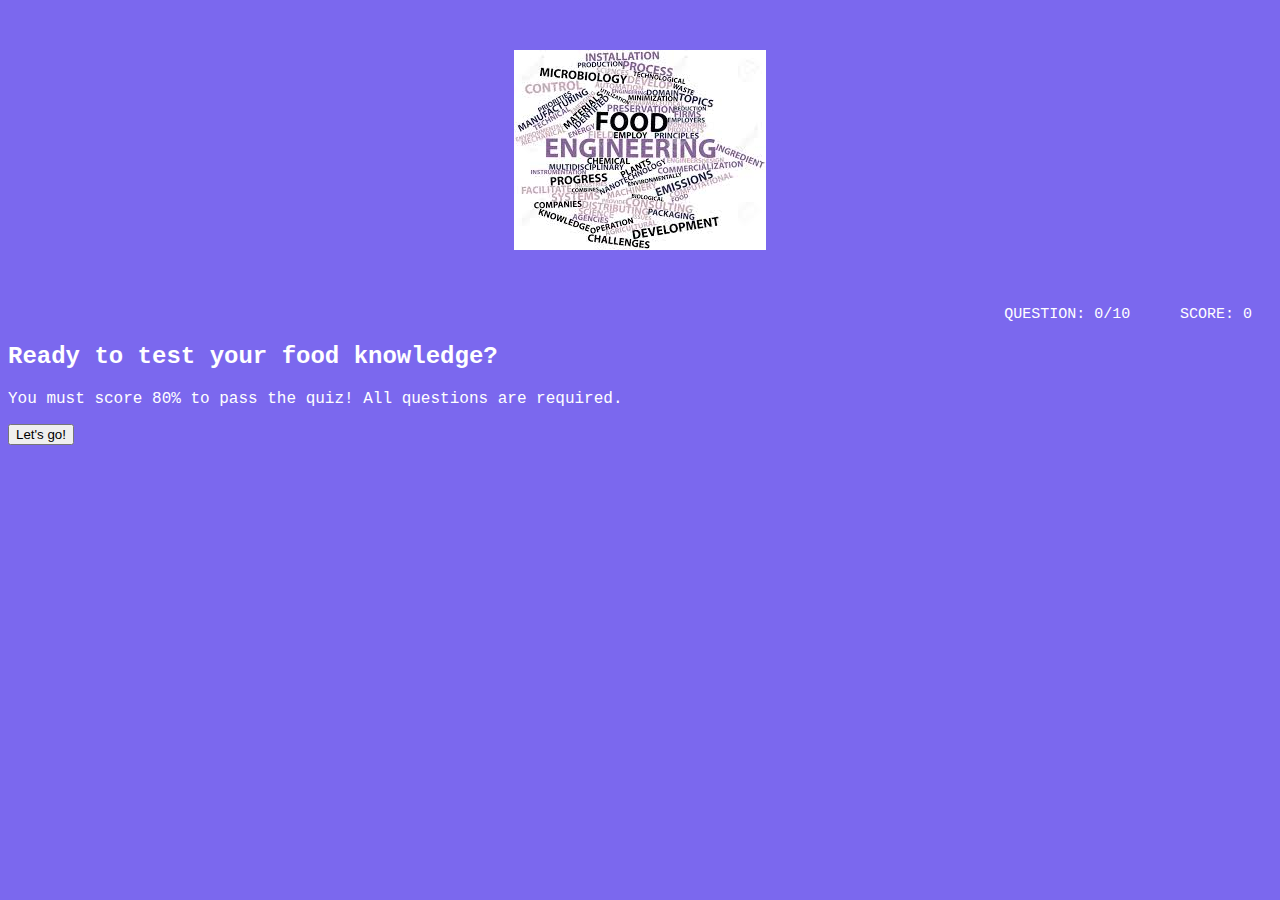
<file: index.html>
<!DOCTYPE html>
<html lang="en">

<head>
    <meta charset="utf-8">
    <meta name="viewport" content="width=device-width">
    <title>Food Engineering Quiz App</title>
    <meta name="description" content="Test your food knowledge">
    <link href="style.css" rel="stylesheet" type="text/css" />
    <script src="https://ajax.googleapis.com/ajax/libs/jquery/3.2.1/jquery.min.js"></script>
    <script type="text/javascript" src="datastore.js"></script>
    <script type="text/javascript" src="script.js"></script>
</head>

<body>
    <header role="banner">
        <div class="title">
            <img src="header-logo.jpeg" alt="Logo" />
            <!--<h1>Food Engineering Quiz</h1>-->
        </div>
        <div class="questionCount">
            <ul>
                <li>QUESTION: <span class="QNo">0</span>/10</li>
                <li>SCORE: <span class="score">0</span></li>
            </ul>
        </div>
    </header>

    <main role="main">
        <div class="quiz">
            <h2>Ready to test your food knowledge?</h2>
            <p>You must score 80% to pass the quiz! All questions are required.</p>
            <button type="button" class="startButton">Let's go!</button>
        </div>
        <div class="questionAnswerForm"></div>
    </main>



</body>

</html>
</file>
<file: style.css>
* {
          box-sizing: border-box;
      }
      /*Test1*/
      /*Test2*/
      /*Commit3*/
      body {
          background-color: mediumslateblue;
          font-family: 'Courier New', Courier, monospace;
          color: white;
      }
      
      .title {
          text-align: center;
          margin-top: 50px;
          text-transform: uppercase;
      }
      
      header ul li {
          padding: 10px 20px;
          list-style: none;
          text-align: center;
          font-size: 15px;
          display: inline;
      }
      
      header ul {
          text-align: right;
          margin-top: 50px
      }
      
      .questions {
          text-transform: uppercase;
          text-align: center;
          margin-top: 100px;
          display: block;
      }
      
      .start {
          font-size: 16px;
          padding: 15px;
          text-transform: uppercase;
          background-color: black;
          color: white;
          border: none;
          cursor: pointer;
          margin-top: 50px;
      }
      
      .start:hover {
          background-color: grey;
      }
      
      fieldset {
          border: none;
      }
      
      label:hover,
      label:focus {
          background-color: black;
      }
      
      label {
          color: #ffffff;
          text-transform: uppercase;
          cursor: pointer;
          display: flex;
          line-height: 30px;
      }
      
      input {
          border-radius: 50%;
          width: 16px;
          height: 16px;
          border: 2px solid #ffffff;
          transition: 0.2s all linear;
          outline: none;
          margin-right: 5px;
          position: relative;
          top: 2px;
      }
      
      input[type=radio] {
          flex: 0 0 auto;
          margin-right: 10px;
      }
      
      .submitButton {
          font-size: 16px;
          padding: 15px;
          text-transform: uppercase;
          background-color: black;
          color: white;
          border: none;
          cursor: pointer;
          margin-top: 50px;
      }
</file>
